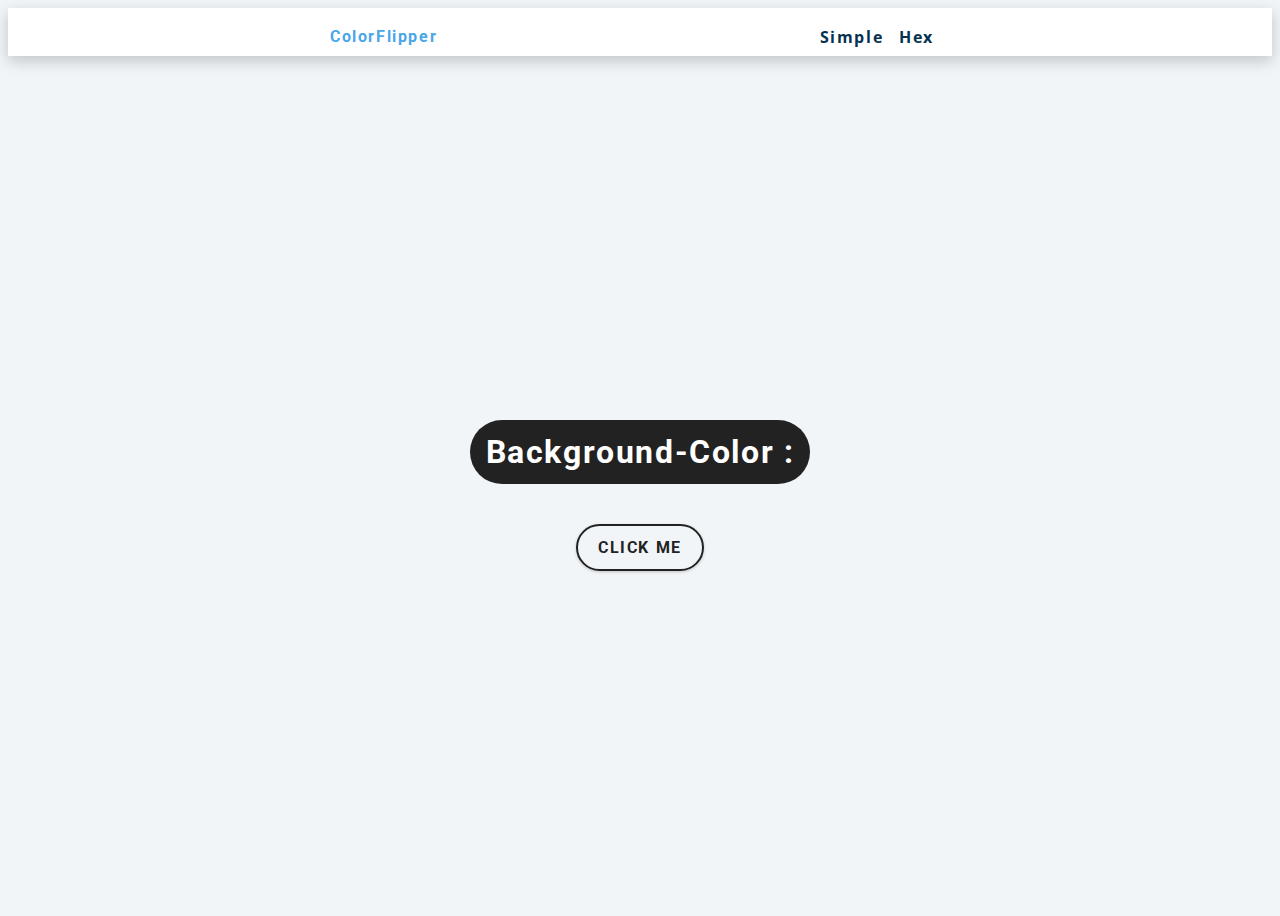
<file: index.html>
<!DOCTYPE html>
<html lang="en">
<head>
    <meta charset="UTF-8">
    <meta name="viewport" content="width=device-width, initial-scale=1.0">
    <link rel="stylesheet" href="styles.css">
    <title>ColorFlipper||Simple</title>
</head>
<body>
    <nav>
        <div class="nav-center">
            <h4>ColorFlipper</h4>
            <ul class="nav-links">
                <li><a href="index.html" id="simple">Simple</a></li>
                <li><a href="hex.html" id="hex">Hex</a></li>
            </ul>
        </div>
    </nav>
    <main>
        <div class="container">
            <h2>Background-Color : <span class="color"></span></h2>
            <button class="btn btn-hero" id="btn">Click Me</button>
        </div>
    </main>
</body>
<script src="app.js
"></script>
</html>
</file>
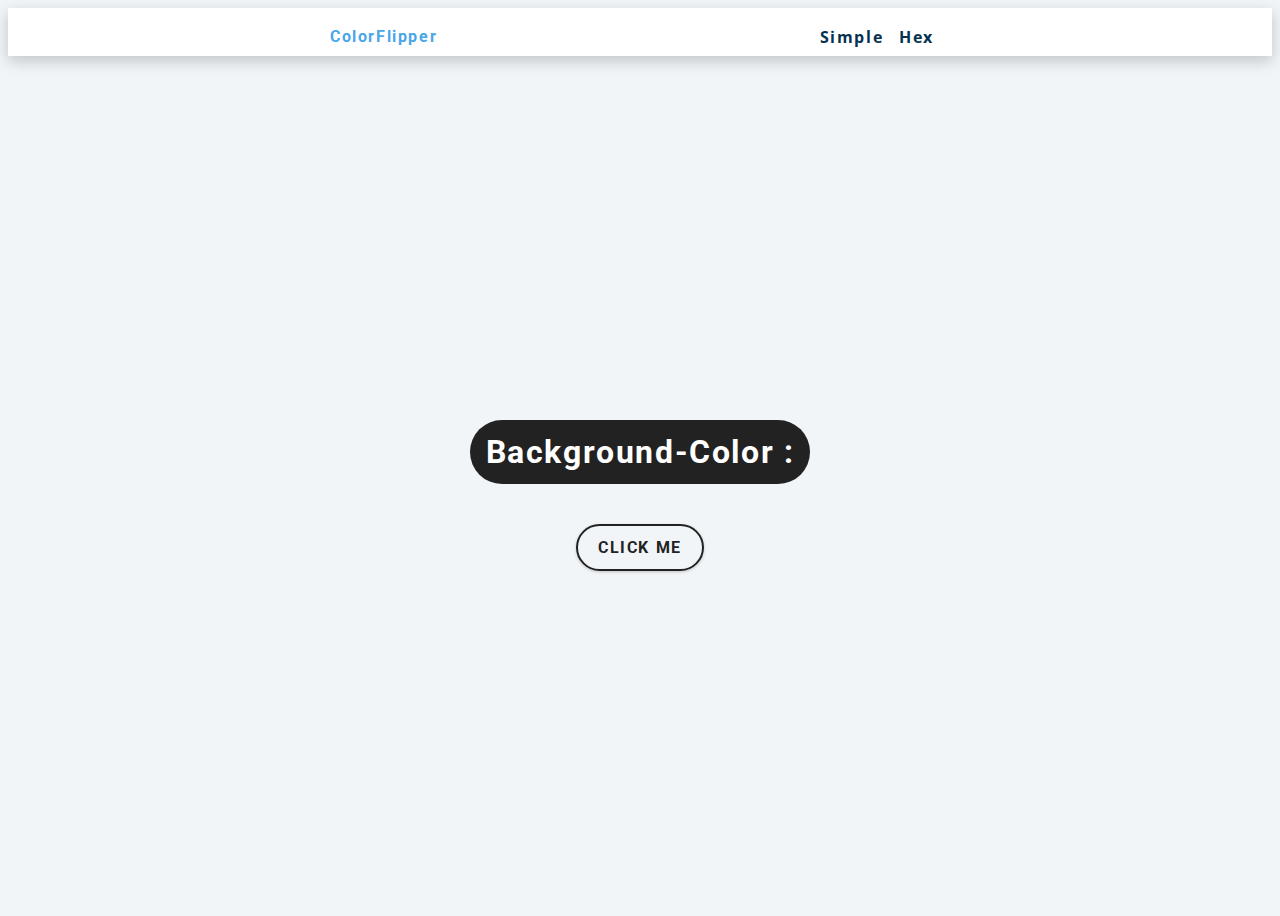
<file: hex.html>
<!DOCTYPE html>
<html lang="en">
<head>
    <meta charset="UTF-8">
    <meta name="viewport" content="width=device-width, initial-scale=1.0">
    <link rel="stylesheet" href="styles.css">
    <title>ColorFlipper||Simple</title>
</head>
<body>
    <nav>
        <div class="nav-center">
            <h4>ColorFlipper</h4>
            <ul class="nav-links">
                <li><a href="index.html" id="simple">Simple</a></li>
                <li><a href="hex.html" id="hex">Hex</a></li>
            </ul>
        </div>
    </nav>
    <main>
        <div class="container">
            <h2>Background-Color : <span class="color"></span></h2>
            <button class="btn btn-hero" id="btn">Click Me</button>
        </div>
    </main>
</body>
<script src="app1.js
"></script>
</html>
</file>
<file: styles.css>
/*Getting Font from Google */
@import url("https://fonts.googleapis.com/css?family=Open+Sans|Roboto:400,700&display=swap");

:root {
    /* dark shades of primary color*/
    --clr-primary-1: hsl(205, 86%, 17%);
    --clr-primary-2: hsl(205, 77%, 27%);
    --clr-primary-3: hsl(205, 72%, 37%);
    --clr-primary-4: hsl(205, 63%, 48%);
    /* primary/main color */
    --clr-primary-5: hsl(205, 78%, 60%);
    /* lighter shades of primary color */
    --clr-primary-6: hsl(205, 89%, 70%);
    --clr-primary-7: hsl(205, 90%, 76%);
    --clr-primary-8: hsl(205, 86%, 81%);
    --clr-primary-9: hsl(205, 90%, 88%);
    --clr-primary-10: hsl(205, 100%, 96%);
    /* darkest grey - used for headings */
    --clr-grey-1: hsl(209, 61%, 16%);
    --clr-grey-2: hsl(211, 39%, 23%);
    --clr-grey-3: hsl(209, 34%, 30%);
    --clr-grey-4: hsl(209, 28%, 39%);
    /* grey used for paragraphs */
    --clr-grey-5: hsl(210, 22%, 49%);
    --clr-grey-6: hsl(209, 23%, 60%);
    --clr-grey-7: hsl(211, 27%, 70%);
    --clr-grey-8: hsl(210, 31%, 80%);
    --clr-grey-9: hsl(212, 33%, 89%);
    --clr-grey-10: hsl(210, 36%, 96%);
    --clr-white: #fff;
    --clr-red-dark: hsl(360, 67%, 44%);
    --clr-red-light: hsl(360, 71%, 66%);
    --clr-green-dark: hsl(125, 67%, 44%);
    --clr-green-light: hsl(125, 71%, 66%);
    --clr-black: #222;
    --ff-primary: "Roboto", sans-serif;
    --ff-secondary: "Open Sans", sans-serif;
    --transition: all 0.3s linear;
    --spacing: 0.1rem;
    --radius: 0.25rem;
    --light-shadow: 0 5px 15px rgba(0, 0, 0, 0.1);
    --dark-shadow: 0 5px 15px rgba(0, 0, 0, 0.2);
    --max-width: 1170px;
    --fixed-width: 620px;
  }
  

  /*Global Styles*/

::after,::before{
    margin: 0;
    padding: 0;
    box-sizing: border-box;
}
body{
    font-family: var(--ff-secondary);
    background: var(--clr-grey-10);
    color: var(--clr-grey-1);
    line-height: 1.5;
    font-size: 0.875rem;
}
ul{
    list-style-type: none;
}
a{
    text-decoration: none;
}

h1,h2,h3,h4{
    letter-spacing: var(--spacing);
    
    line-height: 1.25;
    margin-bottom: 0.75rem;
    font-family: var(--ff-primary);
}
h1{
    font-size:3rem ;
}
h2{
    font-size: 2rem;
}
h3{
    font-size: 1.25rem;
}
h4{
    font-size: 0.875rem;
}
p{
    margin-bottom: 1.25rem;
    color: var(--clr-grey-5);
}

@media screen and (min-width:800px){
    h1{
        font-size: 4rem;
    }
    h2{
        font-size: 2rem;
    }
    h3{
        font-size: 1.75rem;
    }
    h4{
        font-size: 1rem;
    }
    body{
        font-size: 1rem;
    }
    h1,h2,h3,h4{
        line-height: 1;   
    }
}
.section{
    padding: 5rem 0;
}
.section-center{
    width: 90vw;
    margin: 0 auto;
    max-width: 1170px;
}
@media screen and (min-width:992px){
    .section-center{
        width: 95vw;
    }
}
main{
    min-height: 100vh;
    display: grid;
    place-items: center;
}


nav{
    background: var(--clr-white) ;
    height: 3rem;
    display: grid;
    align-items: center;
    box-shadow: var(--dark-shadow);
}
.nav-center{
    width: 90vw;
    max-width: var(--fixed-width);
    margin: 0 auto;
    display: flex;
    align-items: center;
    justify-content: space-between;
}
.nav-center h4{
    margin-bottom: 0;
    color: var(--clr-primary-5);
    padding-bottom: 20px;
}
.nav-links{
    display: flex;
}
nav a{
    text-transform: capitalize;
    font-weight: 700;
    font-size: 1rem;
    color: var(--clr-primary-1);
    letter-spacing: var(--spacing);
    margin-right: 1rem;
}
nav a:hover{
    color: var(--clr-primary-5);
}

main{
    min-height: calc(100vh - 3rem);
    display: grid;
    place-items: center;
}
.container{
    text-align: center;
}

.container h2{
    background: var(--clr-black);
    color: white;
    padding: 1rem;
    border-radius: 15rem;
    margin-bottom: 2.5rem;
}
.color{
    color: var(--clr-primary-5);
}
.btn-hero{
    font-family: var(--ff-primary);
    text-transform: uppercase;
    background: transparent;
    color: var(--clr-black);
    letter-spacing: var(--spacing);
    display: inline-block;
    font-weight: 700;
    transition: var(--transition);
    border: 2px solid var(--clr-black);
    cursor: pointer;
    box-shadow: 0 1px 3px rgba(0,0,0,0.2);
    border-radius:15rem ;
    font-size: 1rem;
    padding: 0.75rem 1.25rem;
}
.btn-hero:hover{
    color: var(--clr-white);
    background: var(--clr-black);
}
</file>
